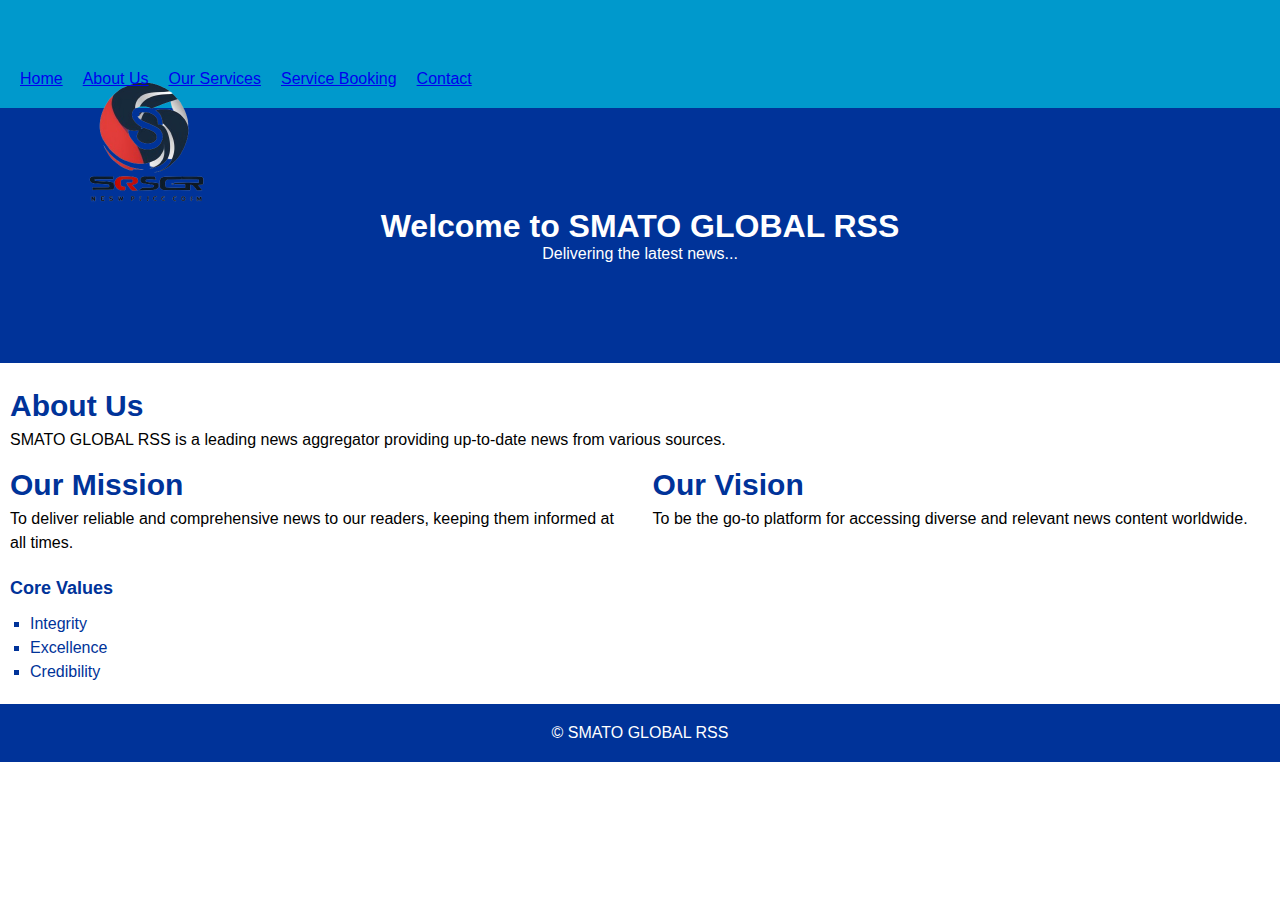
<file: Index.html>
<!DOCTYPE html>
<html lang="en">

<head>
    <meta charset="UTF-8">
    <meta name="viewport" content="width=device-width, initial-scale=1.0">
    <link rel="stylesheet" href="css/style_main.css">
    <title>SMATO GLOBAL RSS</title>
</head>

<body>
    <header>
        <nav>
            <div class="logo">
                <img src="img/logo.png" alt="">
            </div>
            <ul>
                <li><a href="index.html">Home</a></li>
                <li><a href="about.html">About Us</a></li>
                <li><a href="services.html">Our Services</a></li>
                <li><a href="booking.html">Service Booking</a></li>
                <li><a href="contact.html">Contact</a></li>
            </ul>
        </nav>
    </header>

    <main>
        <section class="hero">
            <h1>Welcome to SMATO GLOBAL RSS</h1>
            <p>Delivering the latest news...</p>
        </section>

        <section class="about">
            <h2>About Us</h2>
            <p>SMATO GLOBAL RSS is a leading news aggregator providing up-to-date news from various sources.</p>
            <div class="mission-vision">
                <div>
                    <h3>Our Mission</h3>
                    <p>To deliver reliable and comprehensive news to our readers, keeping them informed at all times.</p>
                </div>
                <div>
                    <h3>Our Vision</h3>
                    <p>To be the go-to platform for accessing diverse and relevant news content worldwide.</p>
                </div>
            </div>
            <div class="core-values">
                <h3>Core Values</h3>
                <ul>
                    <li>Integrity</li>
                    <li>Excellence</li>
                    <li>Credibility</li>
                </ul>
            </div>
        </section>
    </main>

    <footer>
        <p>&copy; SMATO GLOBAL RSS</p>
    </footer>
</body>

</html>
</file>
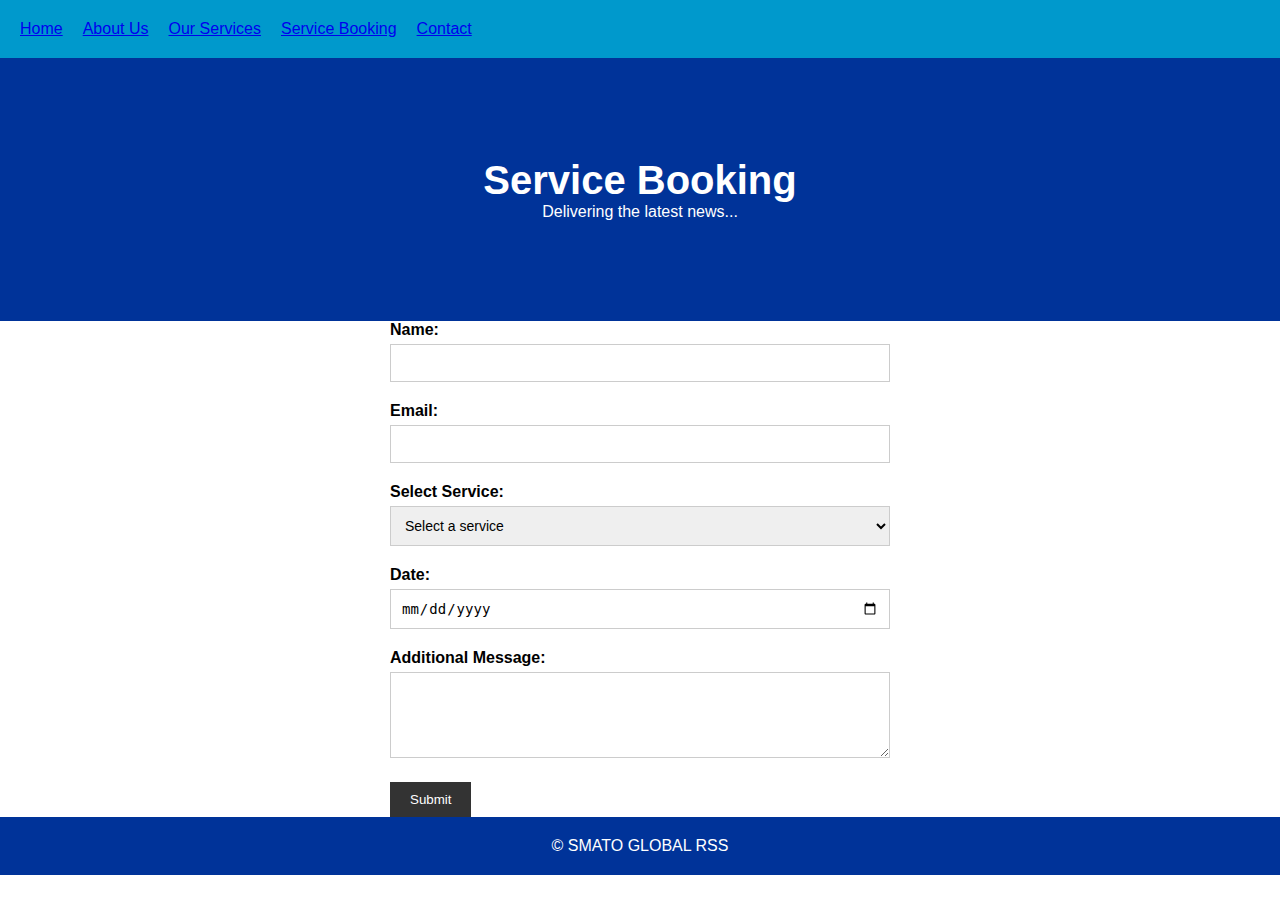
<file: booking.html>
<!DOCTYPE html>
<html lang="en">

<head>
    <meta charset="UTF-8">
    <meta name="viewport" content="width=device-width, initial-scale=1.0">
    <link rel="stylesheet" href="css/style_main.css">
    <title>SMATO GLOBAL RSS - Booking</title>
</head>

<body>
    <header>
        <nav>
            <ul>
                <li><a href="Index.html">Home</a></li>
                <li><a href="about.html">About Us</a></li>
                <li><a href="services.html">Our Services</a></li>
                <li class="current"><a href="booking.html">Service Booking</a></li>
                <li><a href="contact.html">Contact</a></li>
            </ul>
        </nav>
    </header>

    <main>

        <section class="hero">
            <h2 class="head">Service Booking</h2>
            <p>Delivering the latest news...</p>
        </section>

        <section class="booking">
            <form id="booking-form" action="#" method="post">
                <div class="form-group">
                    <label for="name">Name:</label>
                    <input type="text" id="name" name="name" required>
                </div>
                <div class="form-group">
                    <label for="email">Email:</label>
                    <input type="email" id="email" name="email" required>
                </div>
                <div class="form-group">
                    <label for="service">Select Service:</label>
                    <select id="service" name="service" required>
                        <option value="" disabled selected>Select a service</option>
                        <option value="News Alerts">News Alerts</option>
                        <option value="Customized News Feeds">Customized News Feeds</option>
                        <option value="Advertisement Placement">Advertisement Placement</option>
                    </select>
                </div>
                <div class="form-group">
                    <label for="date">Date:</label>
                    <input type="date" id="date" name="date" required>
                </div>
                <div class="form-group">
                    <label for="message">Additional Message:</label>
                    <textarea id="message" name="message" rows="4"></textarea>
                </div>
                <button type="submit">Submit</button>
            </form>
        </section>
    </main>

    <footer>
        <p>&copy; SMATO GLOBAL RSS</p>
    </footer>
</body>

</html>
</file>
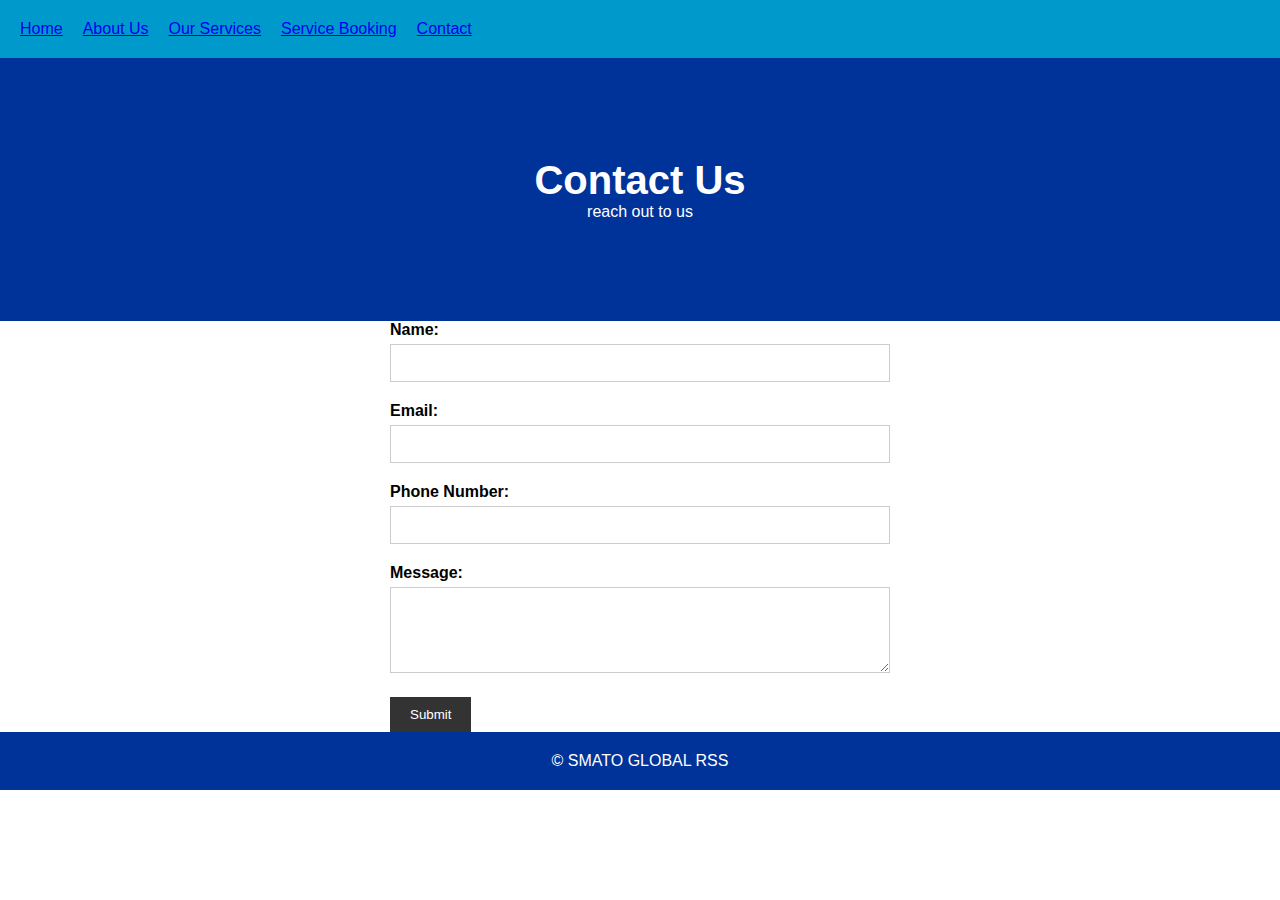
<file: contact.html>
<!DOCTYPE html>
<html lang="en">

<head>
    <meta charset="UTF-8">
    <meta name="viewport" content="width=device-width, initial-scale=1.0">
    <link rel="stylesheet" href="css/style_main.css">
    <title>SMATO GLOBAL RSS - Contact</title>
</head>

<body>
    <header>
        <nav>
            <ul>
                <li><a href="Index.html">Home</a></li>
                <li><a href="about.html">About Us</a></li>
                <li><a href="services.html">Our Services</a></li>
                <li><a href="booking.html">Service Booking</a></li>
                <li class="current"><a href="contact.html">Contact</a></li>
            </ul>
        </nav>
    </header>

    <main>
        <section class="hero">
            <h2 class="head">Contact Us</h2>
            <p>reach out to us</p>
        </section>

        <section class="contact">
            <form id="contact-form" action="#" method="post">
                <div class="form-group">
                    <label for="name">Name:</label>
                    <input type="text" id="name" name="name" required>
                </div>
                <div class="form-group">
                    <label for="email">Email:</label>
                    <input type="email" id="email" name="email" required>
                </div>

                <div class="form-group">
                    <label for="phone number">Phone Number:</label>
                    <input type="number" id="phone number" name="Phone number" required>
                </div>
                <div class="form-group">
                    <label for="message">Message:</label>
                    <textarea id="message" name="message" rows="4" required></textarea>
                </div>
                <button type="submit">Submit</button>
            </form>
        </section>
    </main>

    <footer>
        <p>&copy; SMATO GLOBAL RSS</p>
    </footer>
</body>

</html>
</file>
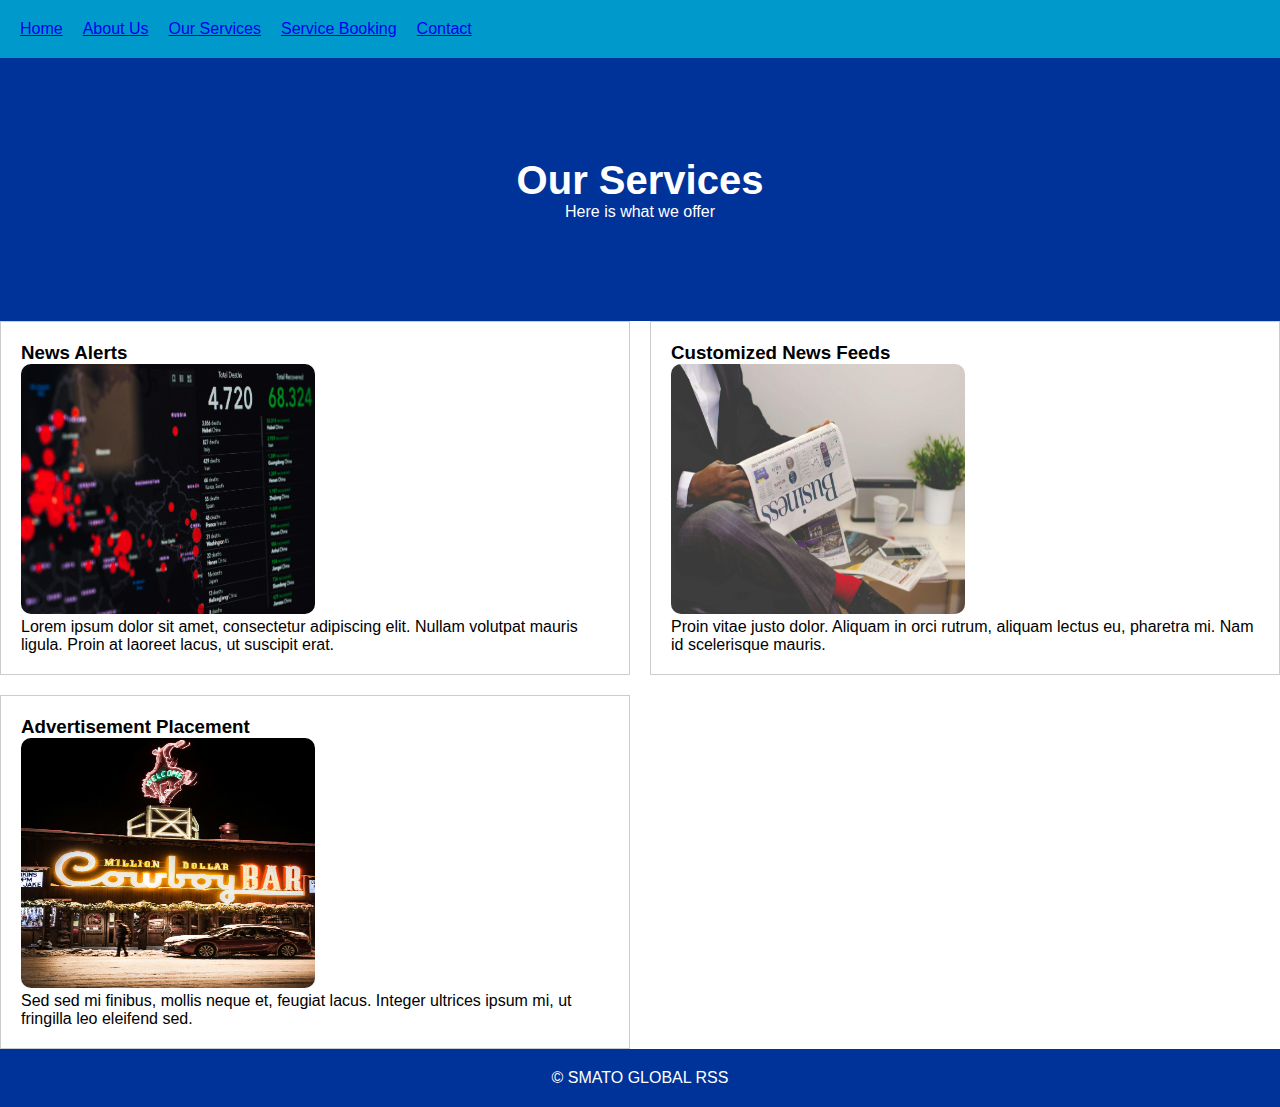
<file: services.html>
<!DOCTYPE html>
<html lang="en">

<head>
    <meta charset="UTF-8">
    <meta name="viewport" content="width=device-width, initial-scale=1.0">
    <link rel="stylesheet" href="css/style_main.css">
    <title>SMATO GLOBAL RSS - Our Services</title>
</head>

<body>
    <header>
        <nav>
            <ul>
                <li><a href="Index.html">Home</a></li>
                <li><a href="about.html">About Us</a></li>
                <li class="current"><a href="services.html">Our Services</a></li>
                <li><a href="booking.html">Service Booking</a></li>
                <li><a href="contact.html">Contact</a></li>
            </ul>
        </nav>
    </header>

    <main>

        <section class="hero">
            <h2 class="head">Our Services</h2>
            <p>Here is what we offer</p>
        </section>

        <section class="services">
            <div class="service">
                <h3>News Alerts</h3>
                <img src="img/ads.jpg" alt="">
                <p>Lorem ipsum dolor sit amet, consectetur adipiscing elit. Nullam volutpat mauris ligula. Proin at
                    laoreet lacus, ut suscipit erat.</p>
            </div>
            <div class="service">
                <h3>Customized News Feeds</h3>
                <img src="img/newsfeed.jpg" alt="">
                <p>Proin vitae justo dolor. Aliquam in orci rutrum, aliquam lectus eu, pharetra mi. Nam id scelerisque
                    mauris.</p>
            </div>
            <div class="service">
                <h3>Advertisement Placement</h3>
                <img src="img/News alert.jpg" alt="">
                <p>Sed sed mi finibus, mollis neque et, feugiat lacus. Integer ultrices ipsum mi, ut fringilla leo
                    eleifend sed.</p>
            </div>
        </section>
    </main>

    <footer>
        <p>&copy; SMATO GLOBAL RSS</p>
    </footer>
</body>

</html>
</file>
<file: css/style_main.css>
* {
    margin: 0;
    padding: 0;
    box-sizing: border-box;
}

body {
    font-family: Arial, sans-serif;
}

header {
    background-color: #0099CC;
    padding: 20px;
}

nav ul {
    display: flex;
    list-style-type: none;
}

nav ul li {
    margin-right: 20px;
}

.hero {
    background-color: #003399;
    color: white;
    padding: 100px 20px;
    text-align: center;
}

.about {
    padding: 10px;
}

.about h2 {
    color: #003399;
    font-size: 30px;
    margin-top: 10px;
}

.mission-vision {
    display: flex;
    justify-content: space-between;
    margin-bottom: 20px;
}

.mission-vision div {
    flex: 0 0 49%;
}

.mission-vision h3 {
    color: #003399;
    font-size: 30px;
    margin-top: 10px;
}

.core-values {
    color: #003399;
}

.core-values h3 {
    font-size: 18px;
    margin-bottom: 10px;
}

.core-values ul {
    list-style-type: square;
    margin-left: 20px;
    padding-bottom: 10px;
}

footer {
    background-color: #003399;
    color: white;
    padding: 20px;
    text-align: center;
}

.services {
    display: grid;
    grid-template-columns: repeat(2, 1fr);
    gap: 20px;
}

.service {
    border: 1px solid #ccc;
    padding: 20px;
}

.service h3 {
    margin-top: 0;
}

.about {
    line-height: 1.5;
}

form {
    max-width: 500px;
    margin: 0 auto;
}

.form-group {
    margin-bottom: 20px;
}

label {
    display: block;
    margin-bottom: 5px;
    font-weight: bold;
}

input,
select,
textarea {
    width: 100%;
    padding: 10px;
    font-size: 14px;
    border: 1px solid #ccc;
}

button[type="submit"] {
    padding: 10px 20px;
    background-color: #333;
    color: #fff;
    border: none;
    cursor: pointer;
}

button[type="submit"]:hover {
    background-color: #555;
}

.contact-error {
    color: red;
    font-weight: bold;
}

.contact-success {
    color: green;
    font-weight: bold;
}

.contact-form {
    max-width: 500px;
    margin: 0 auto;
}

.contact-group {
    margin-bottom: 20px;
}

.contact-group textarea {
    height: 150px;
}

.contact-group label {
    display: block;
    margin-bottom: 5px;
    font-weight: bold;
}

.contact-group input,
.contact-group select,
.contact-group textarea {
    width: 100%;
    padding: 10px;
    font-size: 14px;
    border: 1px solid #ccc;
}

.contact-group button[type="submit"] {
    padding: 10px 20px;
    background-color: #333;
    color: #fff;
    border: none;
    cursor: pointer;
}

.contact-group button[type="submit"]:hover {
    background-color: #555;
}

@media screen and (max-width: 768px) {
    .services {
        grid-template-columns: 1fr;
    }

    form, .contact-form {
        max-width: 90%;
    }

    input, select, textarea {
        width: 100%;
    }
}

img{
    border-radius: 10px;
    width: 50%;
    height: 250px;
}

.head{
    font-size: 40px;
}

.logo{
    width: 500px;
    height: 50px;
    align-items: center;
}
</file>
